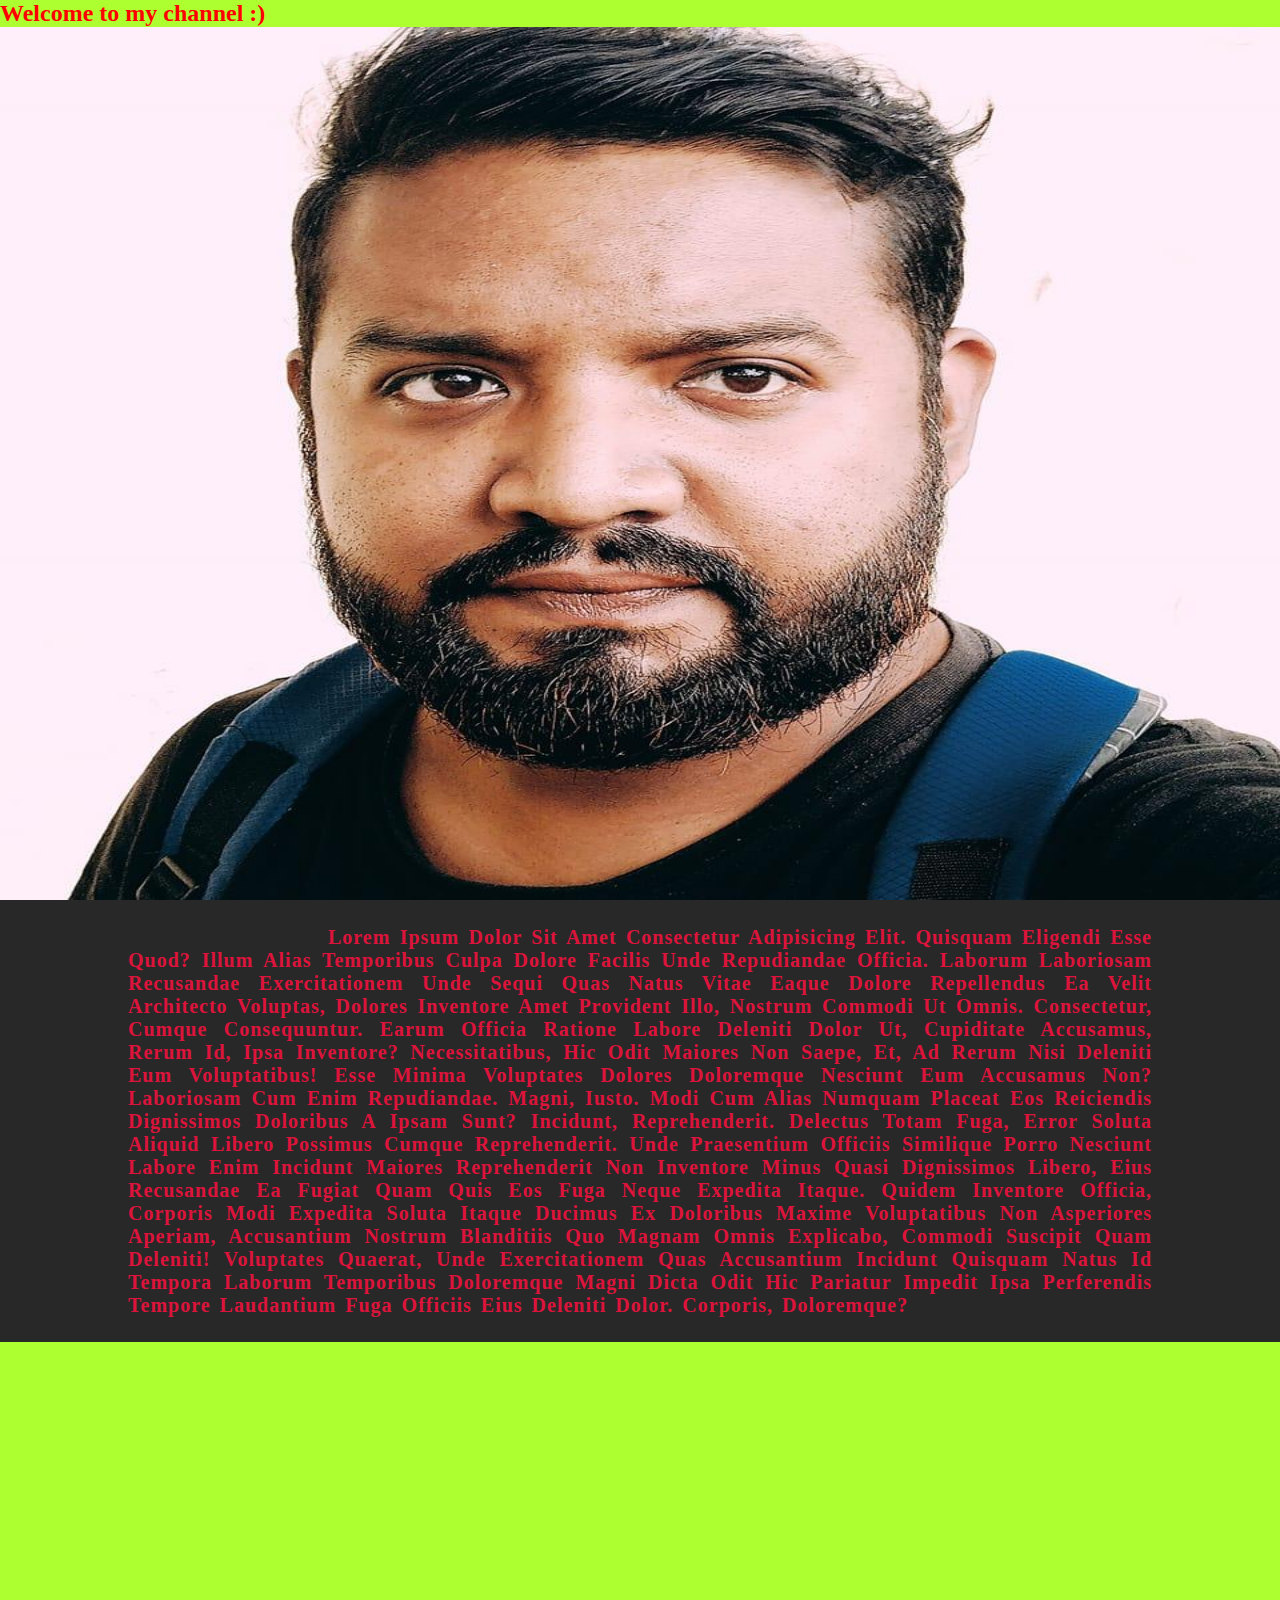
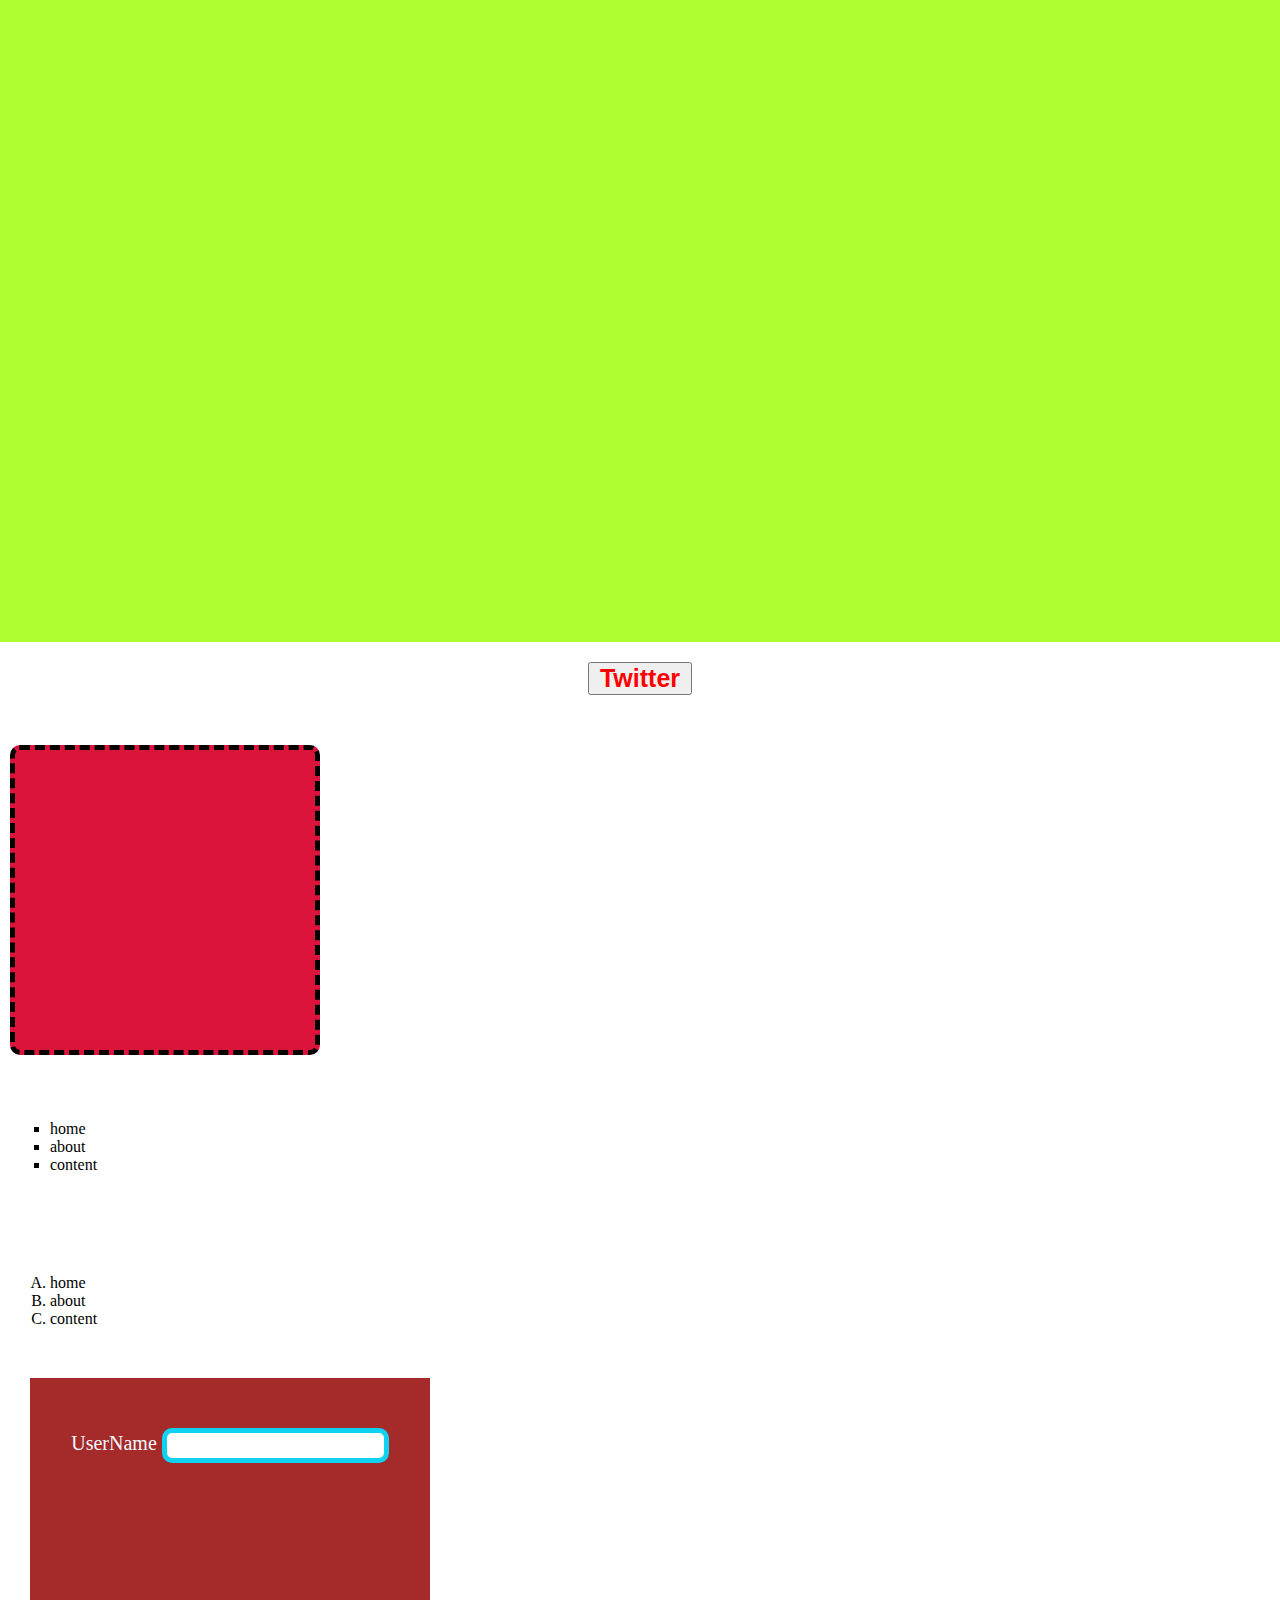
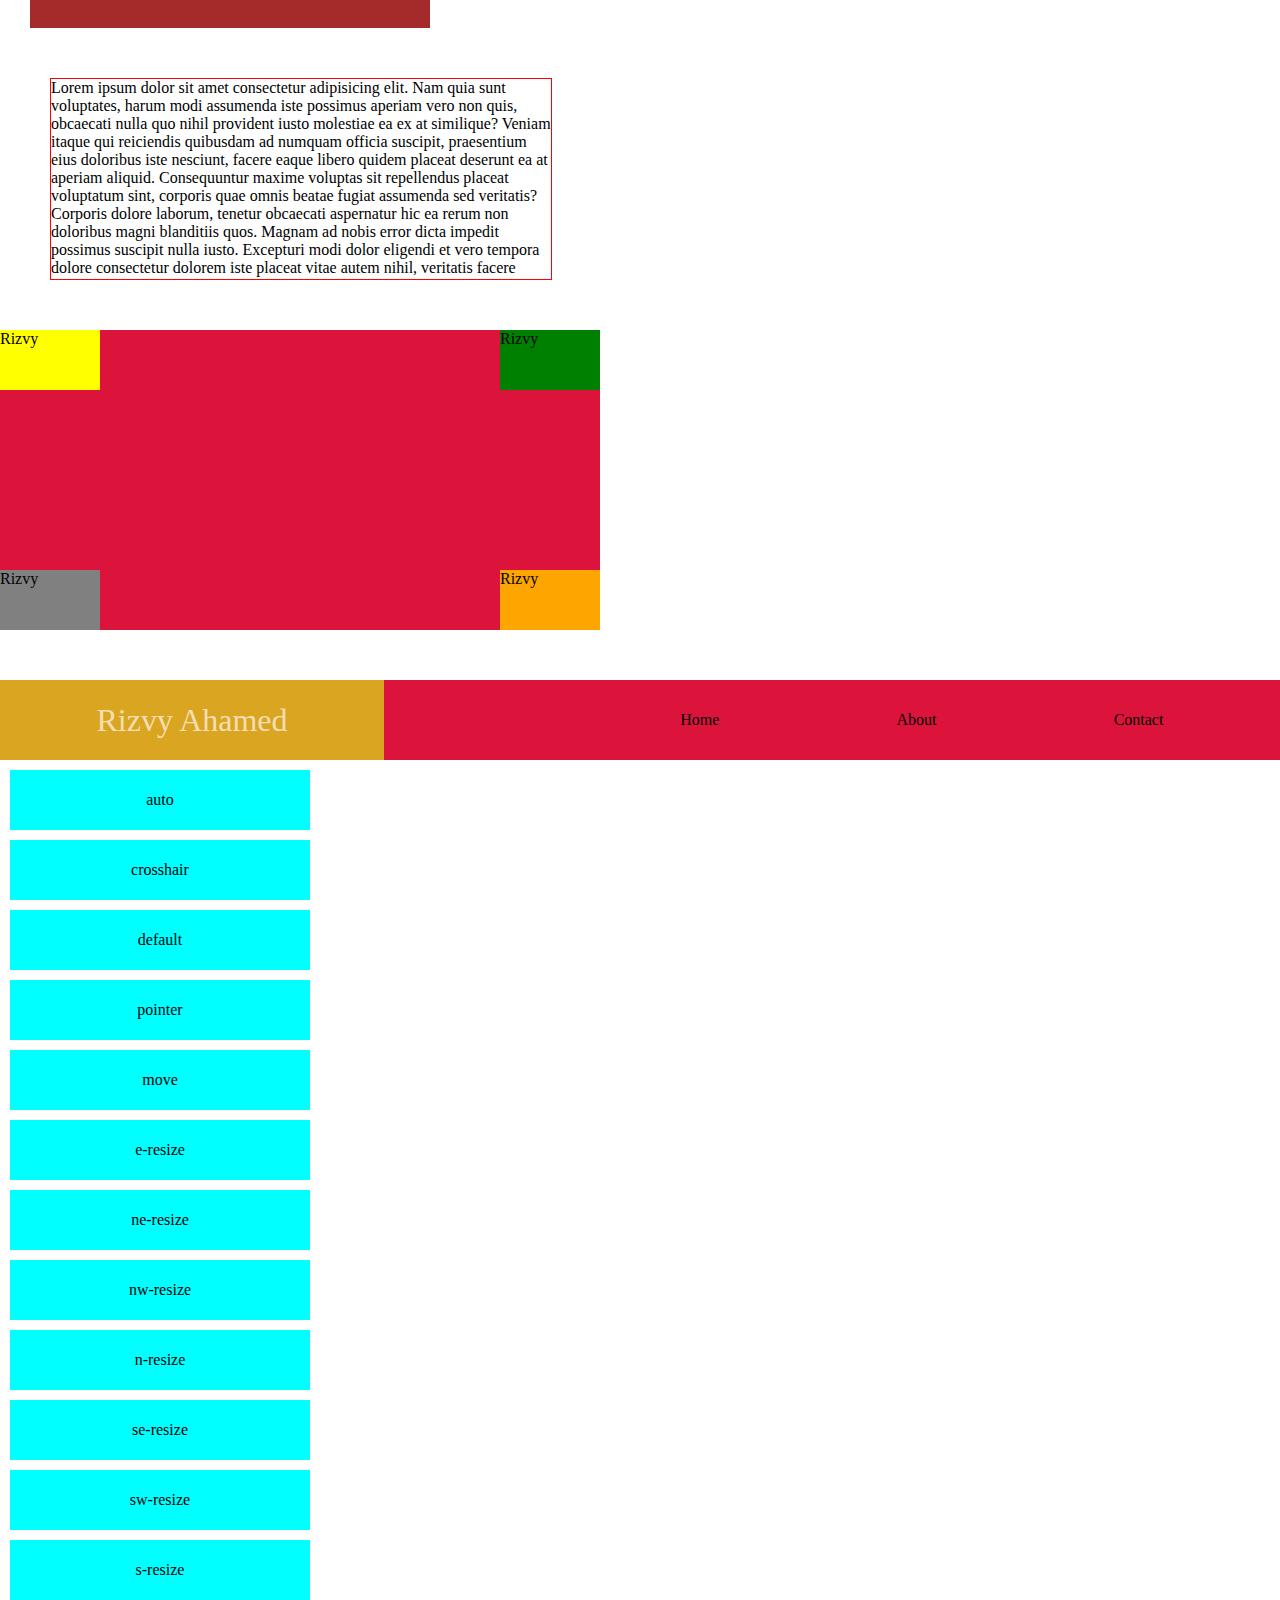
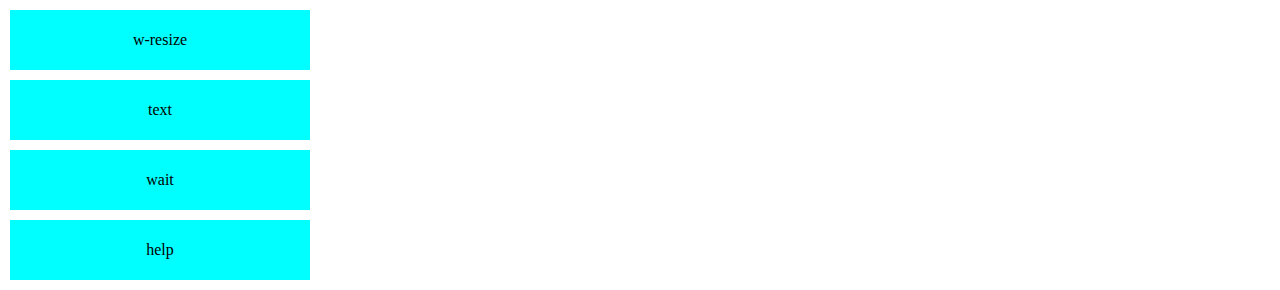
<file: Css-Study/css_classes.html>
<!DOCTYPE html>
<html lang="en">

<head>
    <meta charset="UTF-8">
    <meta http-equiv="X-UA-Compatible" content="IE=edge">
    <meta name="viewport" content="width=device-width, initial-scale=1.0">
    <title>CSS study</title>

    <link rel="preconnect" href="https://fonts.googleapis.com">
    <link rel="preconnect" href="https://fonts.gstatic.com" crossorigin>
    <link href="https://fonts.googleapis.com/css2?family=Combo&display=swap" rel="stylesheet">

    <link rel="stylesheet" type="text/css" href="./css/style.css">
</head>

<body>



    <div class="backImg">
        <h2>Welcome to my channel :)</h2>
    </div>
    <p class="para">Lorem ipsum dolor sit amet consectetur adipisicing elit. Quisquam eligendi esse quod? Illum alias
        temporibus
        culpa dolore facilis unde repudiandae officia. Laborum laboriosam recusandae exercitationem unde sequi quas
        natus vitae eaque dolore repellendus ea velit architecto voluptas, dolores inventore amet provident illo,
        nostrum commodi ut omnis. Consectetur, cumque consequuntur. Earum officia ratione labore deleniti dolor ut,
        cupiditate accusamus, rerum id, ipsa inventore? Necessitatibus, hic odit maiores non saepe, et, ad rerum nisi
        deleniti eum voluptatibus! Esse minima voluptates dolores doloremque nesciunt eum accusamus non? Laboriosam cum
        enim repudiandae. Magni, iusto. Modi cum alias numquam placeat eos reiciendis dignissimos doloribus a ipsam
        sunt? Incidunt, reprehenderit. Delectus totam fuga, error soluta aliquid libero possimus cumque reprehenderit.
        Unde praesentium officiis similique porro nesciunt labore enim incidunt maiores reprehenderit non inventore
        minus quasi dignissimos libero, eius recusandae ea fugiat quam quis eos fuga neque expedita itaque. Quidem
        inventore officia, corporis modi expedita soluta itaque ducimus ex doloribus maxime voluptatibus non asperiores
        aperiam, accusantium nostrum blanditiis quo magnam omnis explicabo, commodi suscipit quam deleniti! Voluptates
        quaerat, unde exercitationem quas accusantium incidunt quisquam natus id tempora laborum temporibus doloremque
        magni dicta odit hic pariatur impedit ipsa perferendis tempore laudantium fuga officiis eius deleniti dolor.
        Corporis, doloremque?</p>
    <div class="backImgs">

    </div>

    <div class="link">
        <button><a href="https://twitter.com " target="_blank">Twitter</a></button>
    </div>





    <div class="borderCss">

    </div>


    <ul class="list">
        <li>home</li>
        <li>about</li>
        <li>content</li>
    </ul>


    <ol class="list2">
        <li>home</li>
        <li>about</li>
        <li>content</li>
    </ol>



    <div class="box-model">
        <label for="">UserName</label>
        <input type="text" name="Username">
    </div>


    <p class="damitext">
        Lorem ipsum dolor sit amet consectetur adipisicing elit. Nam quia sunt voluptates, harum modi assumenda iste
        possimus aperiam vero non quis, obcaecati nulla quo nihil provident iusto molestiae ea ex at similique? Veniam
        itaque qui reiciendis quibusdam ad numquam officia suscipit, praesentium eius doloribus iste nesciunt, facere
        eaque libero quidem placeat deserunt ea at aperiam aliquid. Consequuntur maxime voluptas sit repellendus placeat
        voluptatum sint, corporis quae omnis beatae fugiat assumenda sed veritatis? Corporis dolore laborum, tenetur
        obcaecati aspernatur hic ea rerum non doloribus magni blanditiis quos. Magnam ad nobis error dicta impedit
        possimus suscipit nulla iusto. Excepturi modi dolor eligendi et vero tempora dolore consectetur dolorem iste
        placeat vitae autem nihil, veritatis facere cupiditate deserunt dicta, cumque ipsum itaque nisi! Ut earum error
        qui nemo itaque quidem unde incidunt sapiente vitae. Officiis autem dolores voluptas ipsam ad soluta officia
        consequuntur totam molestias odio, beatae est animi reprehenderit minima, quia corrupti iusto. Deserunt quidem
        quis temporibus! Unde sunt cupiditate vero dolorum molestiae reiciendis excepturi natus, quasi veritatis
        aspernatur dignissimos alias aperiam aliquid doloribus error. Laboriosam error impedit neque eaque a inventore
        mollitia, rem, voluptatibus earum fugit laborum similique autem. Ullam quas sunt distinctio aperiam dolorum
        provident magnam ab nostrum alias maiores.

    </p>


    <div class="fathar">
        <div class="child1">Rizvy</div>
        <div class="child2">Rizvy</div>
        <div class="child3">Rizvy</div>
        <div class="child4">Rizvy</div>

    </div>

    <div class="header">
        <div class="logo">Rizvy Ahamed</div>
        <div class="menu"> 
            <ul class="ul">
                <li class="li">Home</li>
                <li class="li">About</li>
                <li class="li">Contact</li>
            </ul>
        </div>

    </div>
<!--cursor-->

    <div style="cursor:auto;">auto</div>
    <div style="cursor:crosshair;">crosshair</div>
    <div style="cursor:default;">default</div>
    <div style="cursor:pointer;">pointer</div>
    <div style="cursor:move;">move</div>
    <div style="cursor:e-resize;">e-resize</div>
    <div style="cursor:ne-resize;">ne-resize</div>
    <div style="cursor:nw-resize;">nw-resize</div>
    <div style="cursor:n-resize;">n-resize</div>
    <div style="cursor:se-resize;">se-resize</div>
    <div style="cursor:sw-resize;">sw-resize</div>
    <div style="cursor:s-resize;">s-resize</div>
    <div style="cursor:w-resize;">w-resize</div>
    <div style="cursor:text;">text</div>
    <div style="cursor:wait;">wait</div>
    <div style="cursor:help;">help</div>

</body>

</html>
</file>
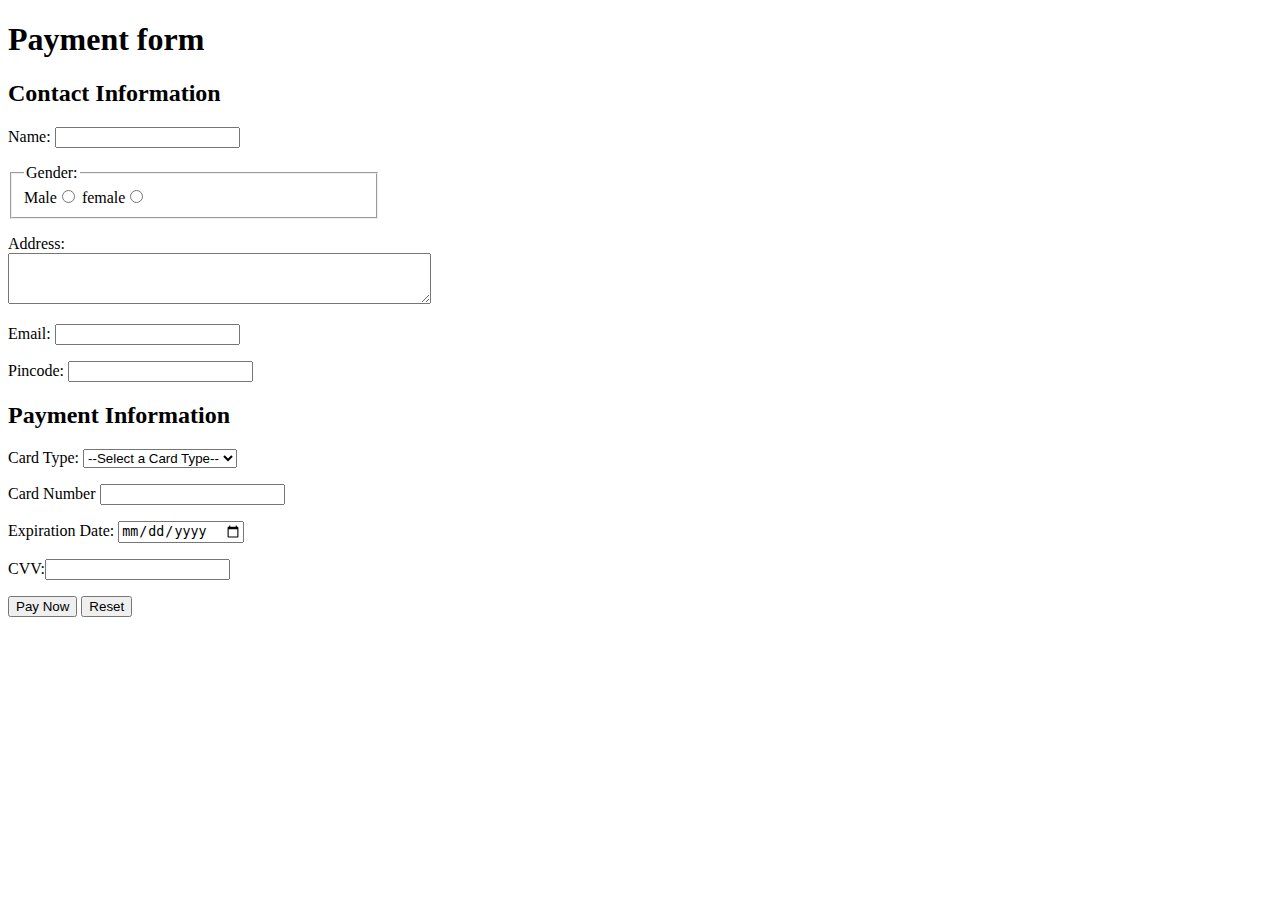
<file: html study/form.html>
<!DOCTYPE html>
<html lang="en">

<head>
    <meta charset="UTF-8">
    <meta http-equiv="X-UA-Compatible" content="IE=edge">
    <meta name="viewport" content="width=device-width, initial-scale=1.0">
    <title>form</title>
</head>

<body>

    <form action="">
        <h1>Payment form</h1>
        <h2>Contact Information</h2>
        <p>Name: <input type="text" name="name" id="name" required></p>

        <p>
        <fieldset style="width:340px;">
            <legend>Gender:</legend>
            Male<input type="radio" name="gender" value="male" id="male">
            female<input type="radio" name="gender" value="female" id="female">
        </fieldset>
        </p>
        <p>
            Address: <br>
            <textarea name="address" id="addres" cols="50" rows="3"></textarea>
        </p>
        <p>Email: <input type="email" name="email" id="email" required></p>
        <p>Pincode: <input type="number" name="pincode" id="pincode"></p>
        <h2>Payment Information</h2>
        <p>Card Type:
            <select name="card_type" id="card_type" required>
                <option value="">--Select a Card Type--</option>
                <option value="rupay">Rupay</option>
                <option value="visa">Visa</option>
                <option value="mastercard">MasterCard</option>
            </select>

        </p>
        <p>
            Card Number <input type="number" name="card_number" id="card_number" >
        </p>
        <p>
            Expiration Date: <input type="date" name="exp_date" id="exp_date">
        </p>
        <p>
            CVV:<input type="password" name="cvv" id="cvv">
        </p>
        <input type="submit" value="Pay Now">
        <input type="reset" value="Reset">
    </form>

</body>

</html>
</file>
<file: Css-Study/css/style.css>
/* universel selector */

* {
    margin: 0;
    padding: 0 ;


}

/* bacground css */
h2 {
    color: red;
    background-color: greenyellow;
    position: sticky;
    top: 0;
}

.backImg {
    width: 100%;
    height: 100vh;
    background-color: greenyellow;
    background-image: url('/html-study/img/rizvy.jpg');
    background-repeat: no-repeat;
    background-size: 100% 100%;
    background-position: center;
    background-attachment: fixed;

}

.backImgs {
    width: 100%;
    height: 100vh;
    background-color: greenyellow;
    background-image: url('/html-study/img/study-skills-assessments.jpg');
    background-repeat: no-repeat;
    background-size: 100% 100%;
    background-position: center;
    background-attachment: fixed;

}

/* font css */

.para {

    padding: 2% 10%;
    font-family: 'cursive';
    color: crimson;
    background-color: rgb(41, 40, 40);
    font-weight: bold;
    font-size: 20px;
    letter-spacing: 1px;
    word-spacing: 3px;
    text-align: justify;

    text-indent: 200px;
    text-transform: capitalize;
}

/* link css */

/* universel link */
a:link {
    color: red;
}

/* visited link */
a:visited {
    color: green;
}

/* mouse hover */

a:hover {
    color: yellow;
}

/* selected link */
a:active {
    color: blue;
}

.link {
    margin: 20px;
    text-align: center;
}

a {
    padding: 10px;
    font-size: 25px;
    font-weight: 900;
    text-decoration: none;
}

/* border css */

.borderCss {
    margin-top: 50px;
    margin-left: 10px;
    margin-bottom: 15px;
    width: 300px;
    height: 300px;
    background-color: crimson;
    /* border-color: black;
    border-style: solid;
    border-width:5px ; */
    border: 5px dashed black;
    border-radius: 10px;
}

/* list css */
.list {
    padding: 50px;
    list-style-type: square;
}

.list2 {
    padding: 50px;
    list-style-type: upper-alpha;
}

/* box-model css */
.box-model {

    margin-left: 30px;
    margin-bottom: 30px;
    padding-top: 50px;
    color: aliceblue;
    width: 400px;
    height: 200px;
    background-color: brown;
    text-align: center;
    font-size: 20px;
}

.box-model>input {
    padding-top: 5px;
    padding-right: 20px;
    padding-bottom: 5px;
    padding-left: 20px;
    border: 5px solid rgb(14, 210, 241);
    border-radius: 10px;
}

/* scrollbars/overflow Css */

.damitext {
    margin: 50px;
    width: 500px;
    height: 200px;
    border: 1px solid red;
    overflow-x: scroll;
}

/* position property in css */
.fathar {
    width: 600px;
    height: 300px;
    background-color: crimson;
    position: relative;
    margin-bottom: 50px;


}

.child1 {
    width: 100px;
    height: 60px;
    background-color: yellow;
    position: absolute;
    left: 0;
}

.child2 {
    width: 100px;
    height: 60px;
    background-color: green;
    position: absolute;
    right: 0;
}

.child3 {
    width: 100px;
    height: 60px;
    background-color: orange;
    position: absolute;
    right: 0;
    bottom: 0;
}

.child4 {
    width: 100px;
    height: 60px;
    background-color: gray;
    position: absolute;
    bottom: 0;
}

/* css flot propertis /display properties */

.header {
    width: 100%;
    height: 80px;
    background-color: black;

}

.logo {
    width: 30%;
    line-height: 80px;
    text-align: center;
    color: wheat;
    font-size: 2rem;
    background-color: goldenrod;
    float: left;
}

.menu {
    width: 70%;
    line-height: 80px;
    background-color: crimson;
    float: right;
}

.ul {
    list-style: none;
    text-align: right;
    padding-right: 30px;

}

 .li{
    display: inline-block;
    padding: 0 10%;
}

/* css cursor properties */
div[style]{
    width: 300px;
    line-height: 60px;
    background-color: aqua;
    margin: 10px;
    text-align: center;
    

}
</file>
